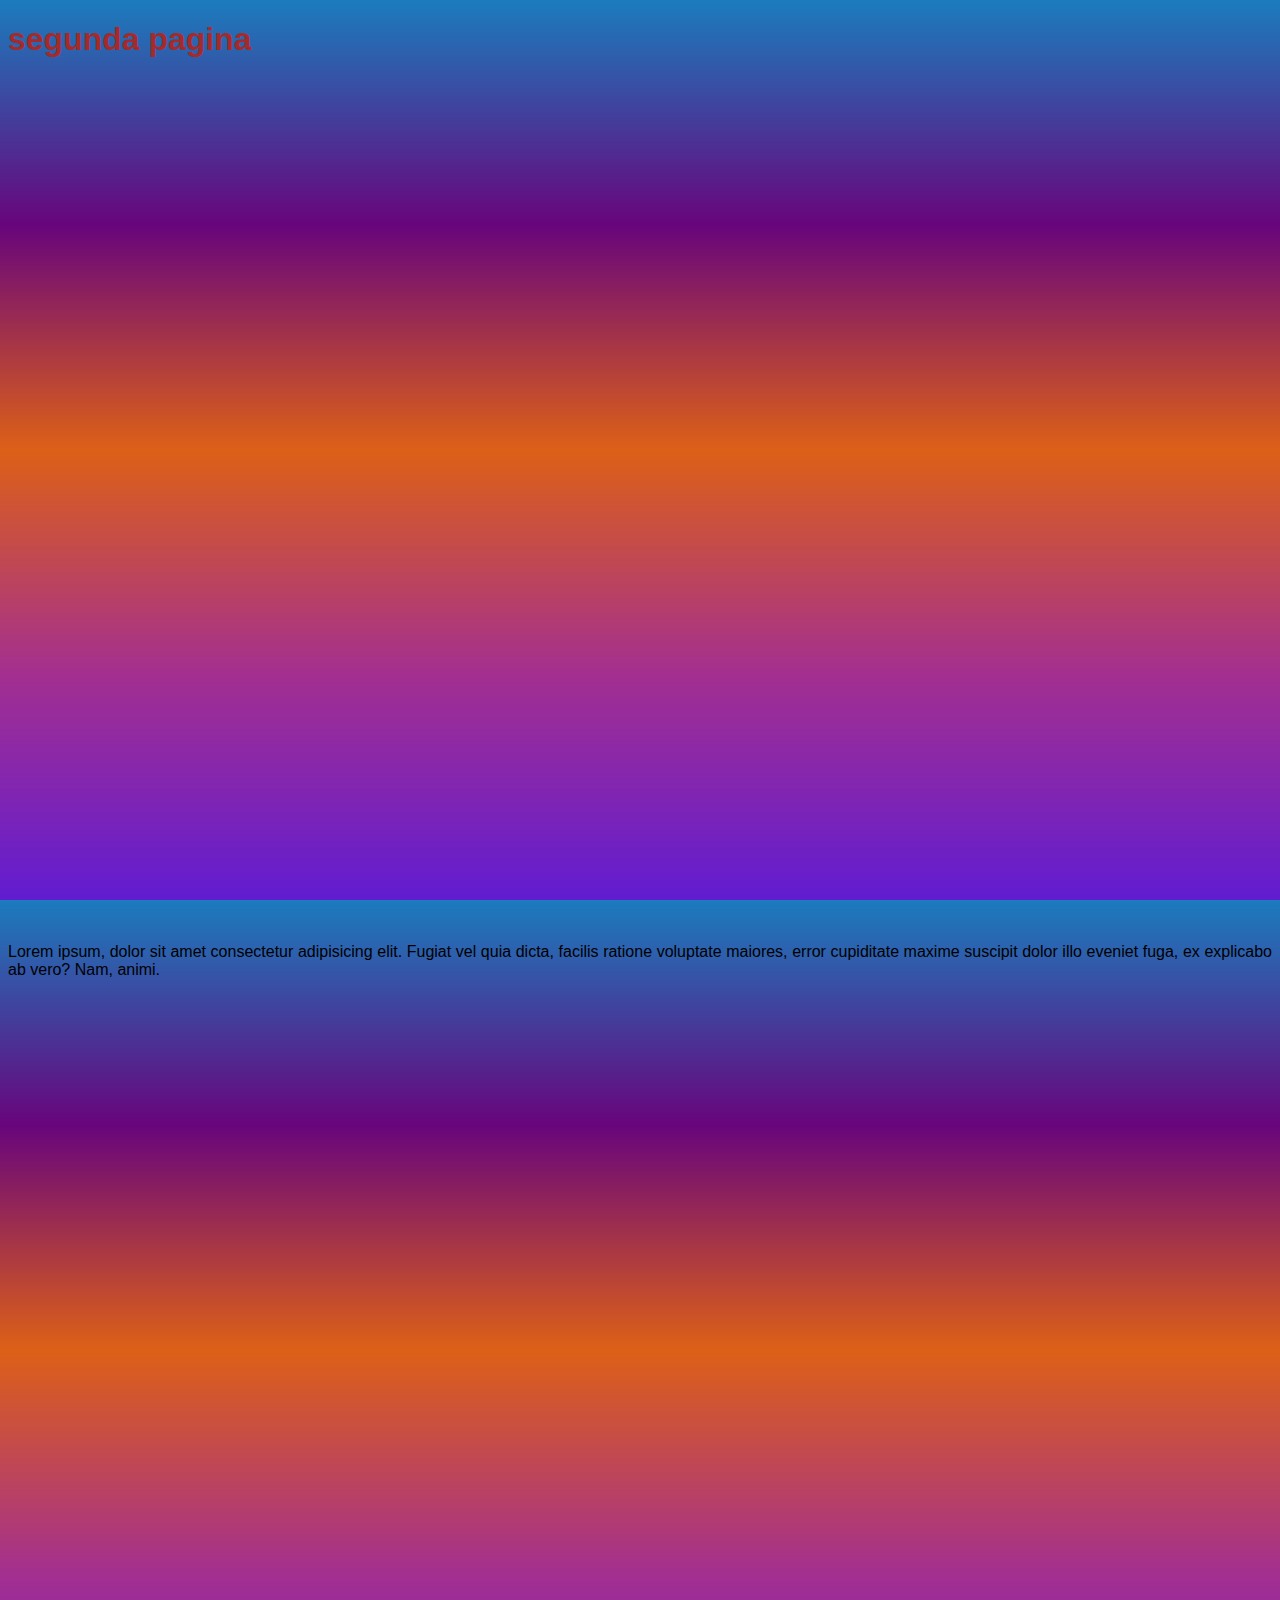
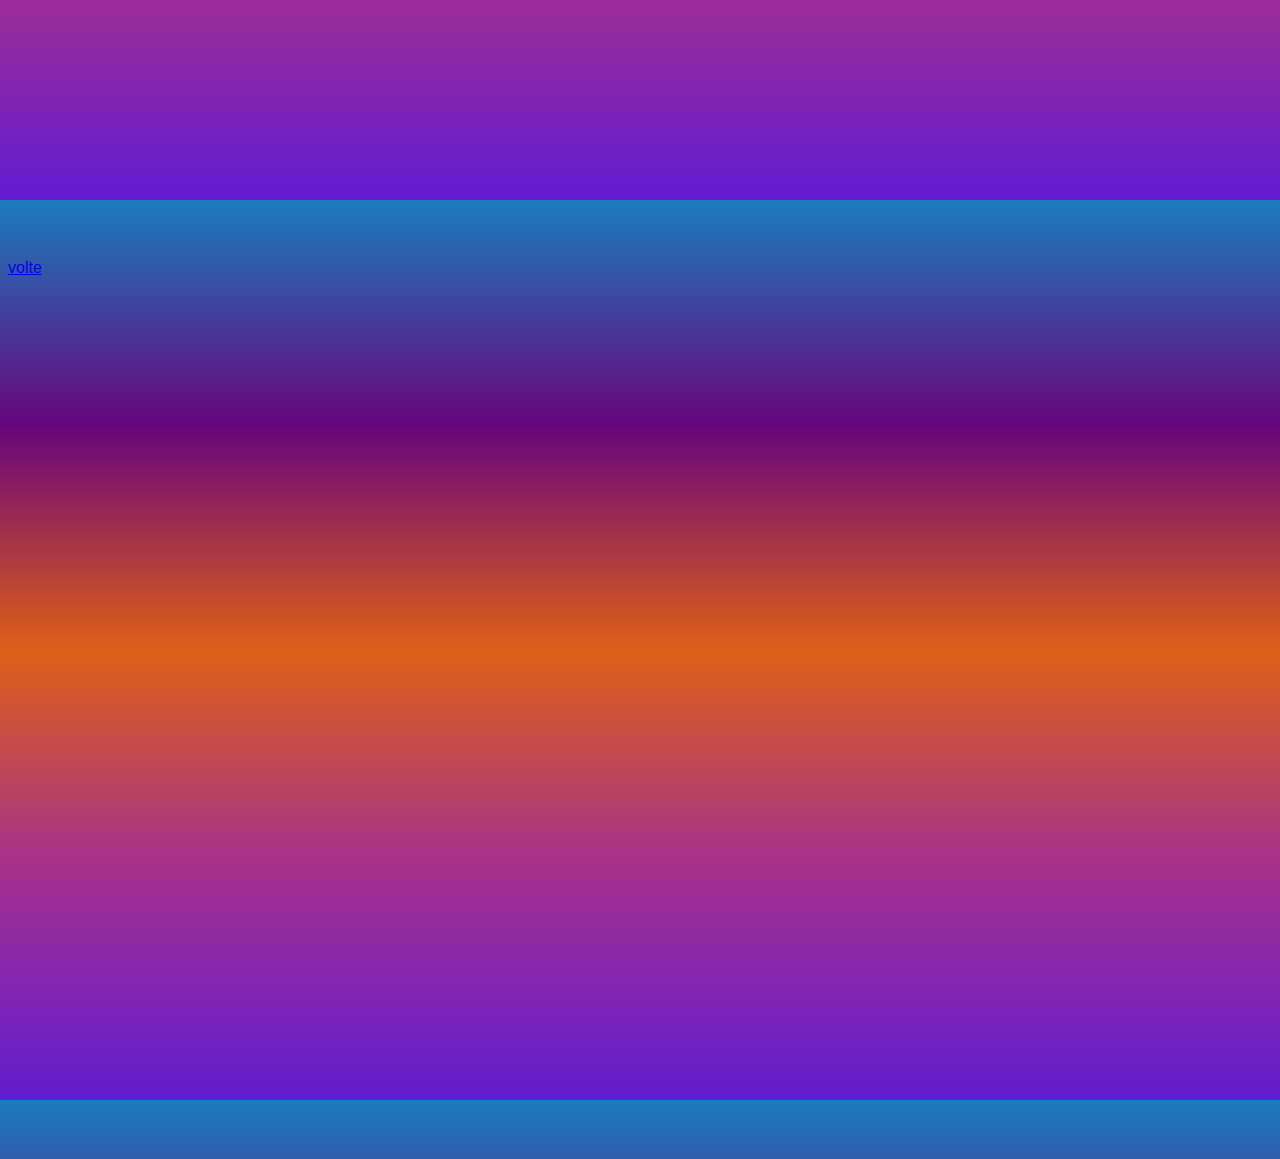
<file: pag2.html>
<!DOCTYPE html>
<html lang="pt-br">
<head>
<meta charset="UTF-8">
<meta http-equiv="X-UA-Compatible" content="IE=edge">
<meta name="viewport" content="width=device-width, initial-scale=1.0">
<title>segunda pagina</title>
<link rel="stylesheet" href="style4.css">
</head>
<body>
<h1>segunda pagina</h1>
<p>Lorem ipsum, dolor sit amet consectetur adipisicing elit. Fugiat vel quia dicta, facilis ratione voluptate maiores, error cupiditate maxime suscipit dolor illo eveniet fuga, ex explicabo ab vero? Nam, animi.</p>
</body>
<p><a href="site.html" target="_self">volte</a></p>
</html>
</file>
<file: style4.css>
*{
    height:100%;
    font-family: 'Trebuchet MS', 'Lucida Sans Unicode', 'Lucida Grande', 'Lucida Sans', Arial, sans-serif;
    text-align: justify;
    }
    body{
    background-image: linear-gradient(to bottom,rgb(27, 124, 189),rgb(104, 5, 124),rgb(221, 96, 23),rgb(163, 47, 144),rgb(97, 28, 209));
    }
    main{
    background-color: bisque;
    border-radius: 10px;
    box-shadow: rgba(186, 123, 199, 0.356);
    padding:10px;
    margin: auto;
    }
    h1{
    color: brown;
    }
    h2{
    background-color: blueviolet; color: black;
    }
    
    p{ color: black;}
</file>
